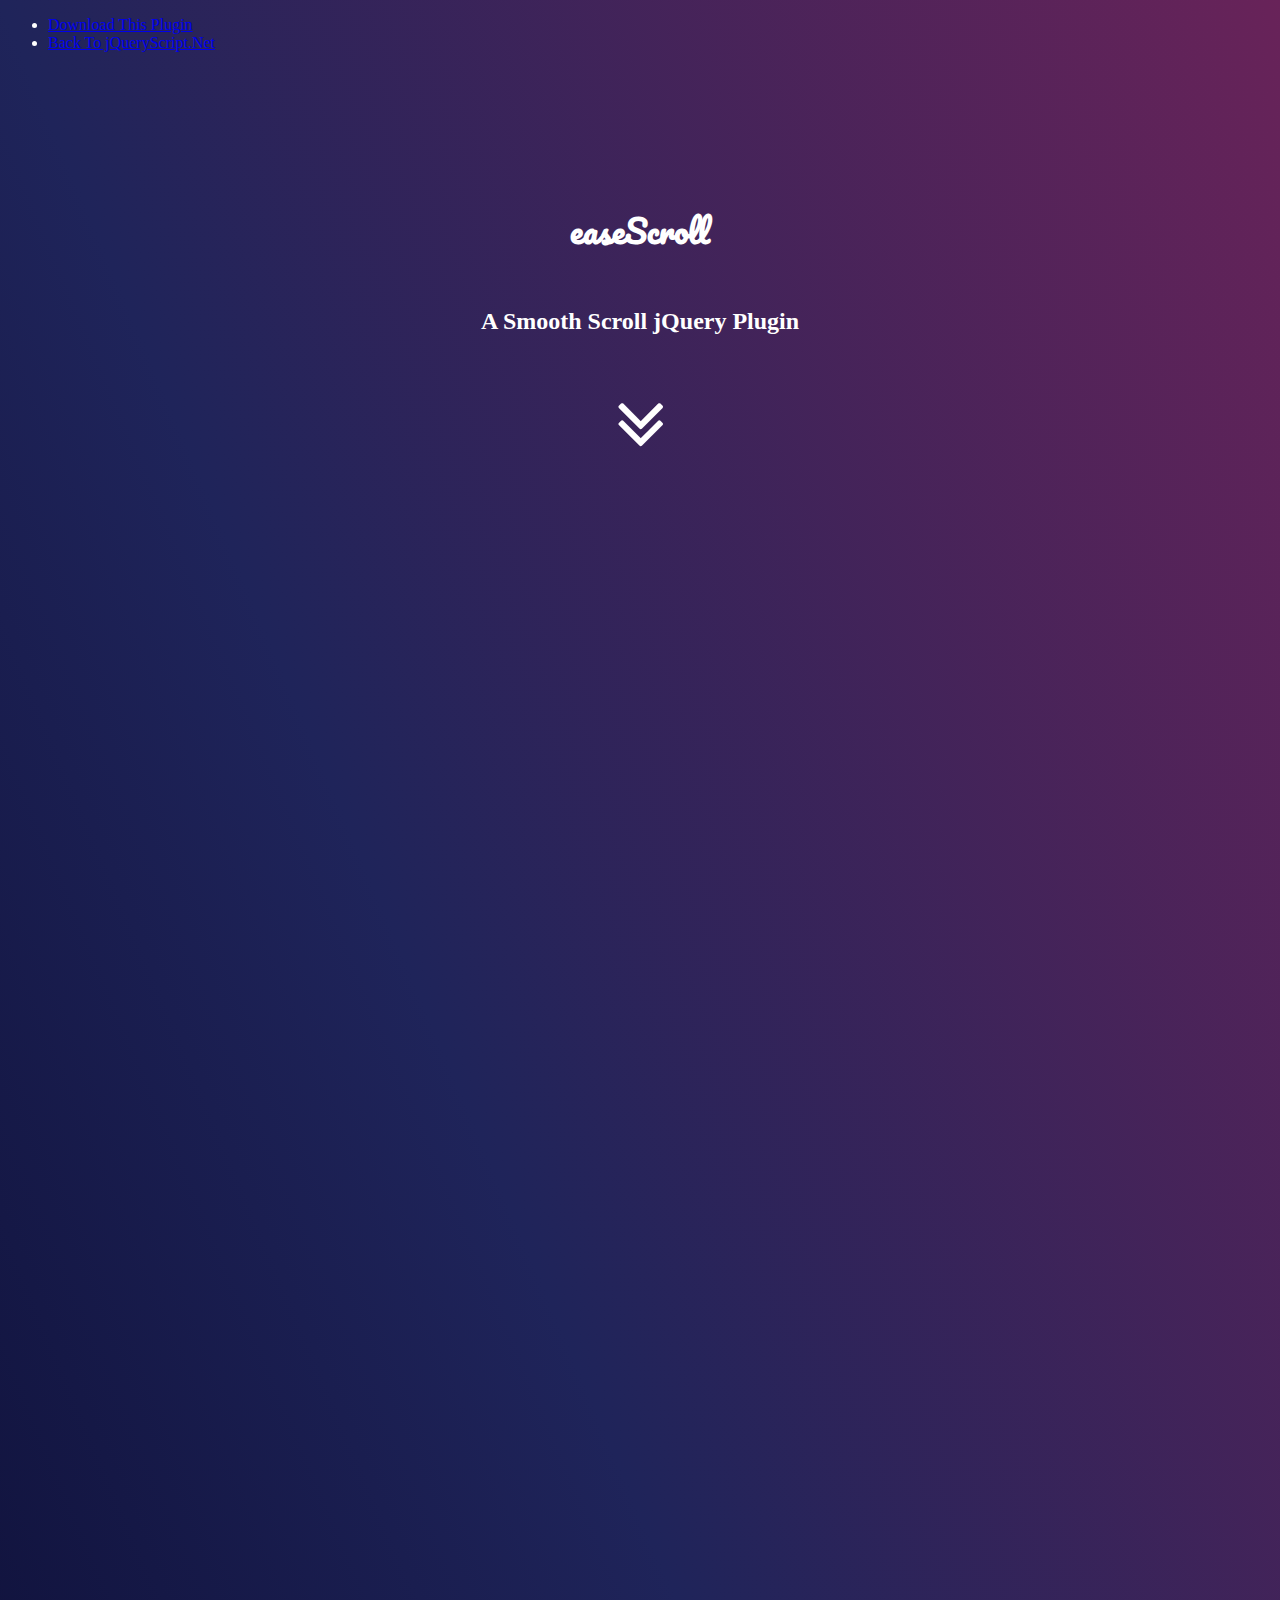
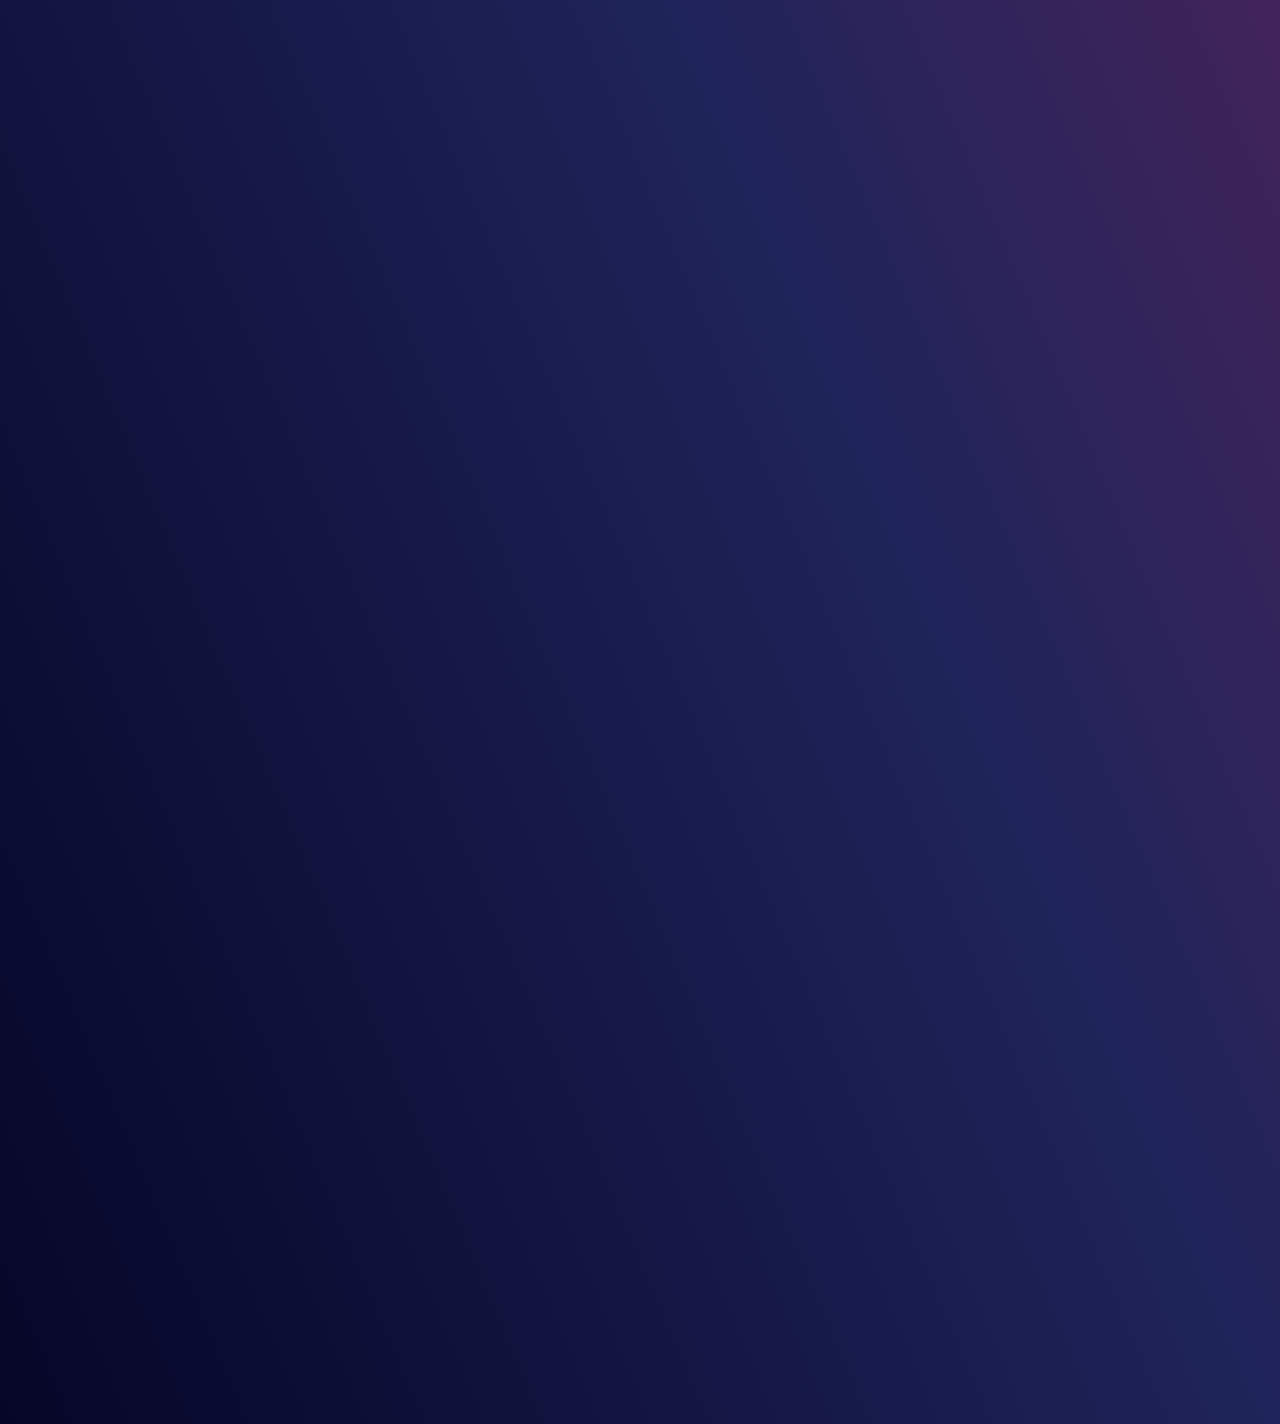
<file: mysite/public/static/scripts/easescroll/index.html>
<!doctype html>
<html>
<head>
<meta charset="utf-8">
<meta http-equiv="X-UA-Compatible" content="IE=edge,chrome=1">
<meta name="viewport" content="width=device-width, initial-scale=1">
<title>jQuery easeScroll Plugin Demo</title>
<link href="http://www.jqueryscript.net/css/jquerysctipttop.css" rel="stylesheet" type="text/css">
<link href='http://fonts.googleapis.com/css?family=Pacifico' rel='stylesheet' type='text/css'>
<link rel="stylesheet" href="http://netdna.bootstrapcdn.com/font-awesome/4.6.3/css/font-awesome.min.css">
<style>
        body { background: linear-gradient(to top right, #060628, #1F245A, #682359); color:#fff; font-family:'Roboto'; min-height:3000px; font-family:'Roboto';}
        .container { margin:150px auto; max-width:640px; text-align:center;}
        h1 { font-family:'Pacifico';}
        h2 { margin:50px auto;}
        </style>
</head>

<body>
<div id="jquery-script-menu">
<div class="jquery-script-center">
<ul>
<li><a href="http://www.jqueryscript.net/animation/Smooth-Mouse-Wheel-Scrolling-Plugin-With-jQuery-easeScroll.html">Download This Plugin</a></li>
<li><a href="http://www.jqueryscript.net/">Back To jQueryScript.Net</a></li>
</ul>
<div class="jquery-script-ads"><script type="text/javascript"><!--
google_ad_client = "ca-pub-2783044520727903";
/* jQuery_demo */
google_ad_slot = "2780937993";
google_ad_width = 728;
google_ad_height = 90;
//-->
</script>
<script type="text/javascript"
src="http://pagead2.googlesyndication.com/pagead/show_ads.js">
</script></div>
<div class="jquery-script-clear"></div>
</div>
</div>
<div class="container">
<h1>easeScroll</h1>
<h2>A Smooth Scroll jQuery Plugin</h2>
<p><i class="fa fa-angle-double-down fa-5x"></i></p>
</div>
<script src="http://code.jquery.com/jquery-3.1.1.min.js"></script>
<script src="jquery.easeScroll.js"></script>
<script>
$("html").easeScroll();
</script>
<script type="text/javascript">

  var _gaq = _gaq || [];
  _gaq.push(['_setAccount', 'UA-36251023-1']);
  _gaq.push(['_setDomainName', 'jqueryscript.net']);
  _gaq.push(['_trackPageview']);

  (function() {
    var ga = document.createElement('script'); ga.type = 'text/javascript'; ga.async = true;
    ga.src = ('https:' == document.location.protocol ? 'https://ssl' : 'http://www') + '.google-analytics.com/ga.js';
    var s = document.getElementsByTagName('script')[0]; s.parentNode.insertBefore(ga, s);
  })();

</script>
</body>
</html>
</file>
